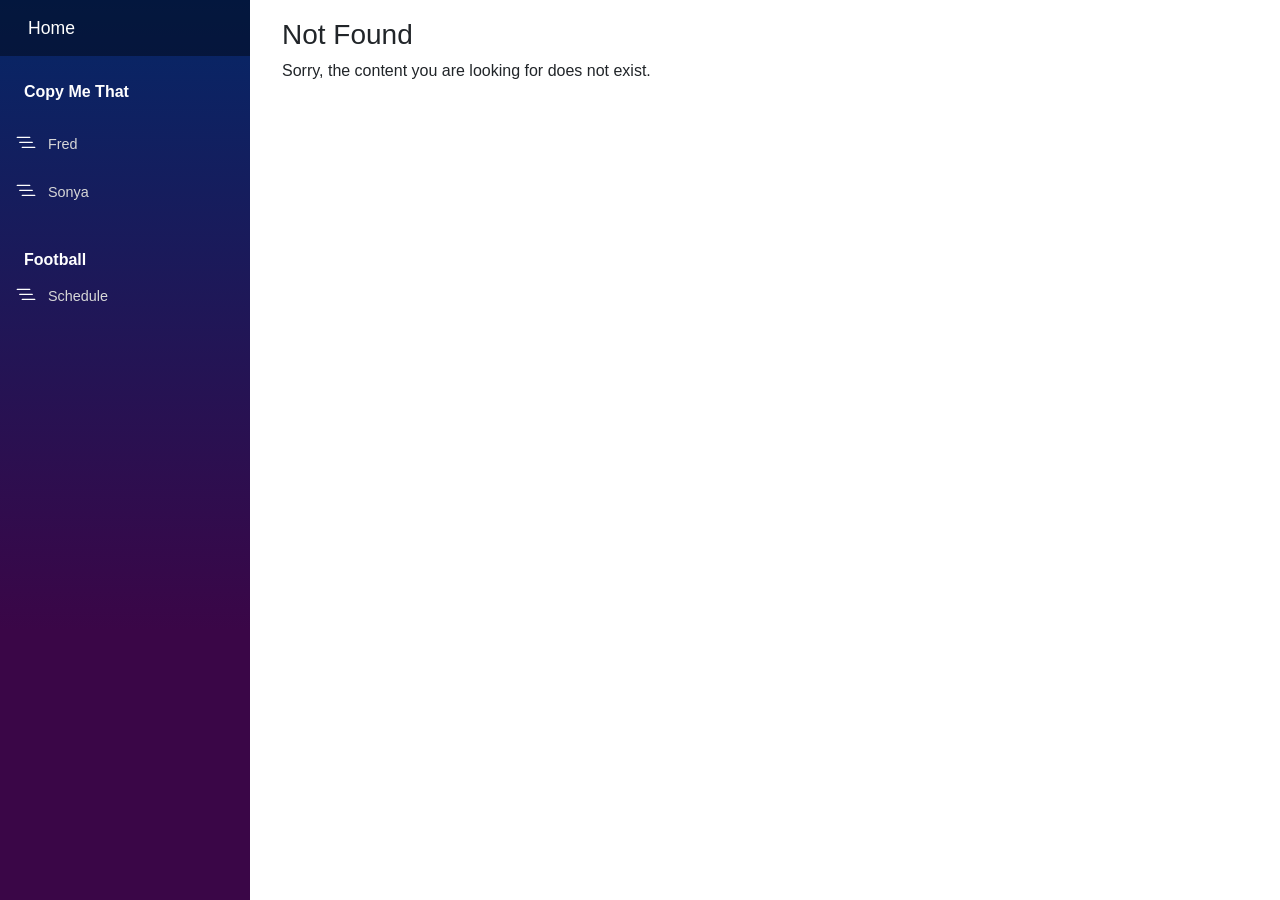
<file: index.html>
<!DOCTYPE html>
<html lang="en">

<head>
    <meta charset="utf-8" />
    <meta name="viewport" content="width=device-width, initial-scale=1.0" />
    <title>Fred's Website</title>
    <base href="/" />
    <link rel="preload" id="webassembly" />
    <link rel="stylesheet" href="lib/bootstrap/dist/css/bootstrap.min.css" />
    <link rel="stylesheet" href="css/app.css" />
    <link rel="icon" type="image/png" href="favicon.png" />
    <link href="WebProject.styles.css" rel="stylesheet" />
    <script type="importmap"></script>

    <!-- CSS -->
    <link rel="stylesheet" href="https://cdn.datatables.net/1.13.7/css/jquery.dataTables.min.css">
    <link rel="stylesheet" href="https://cdn.datatables.net/responsive/2.5.0/css/responsive.dataTables.min.css">

    <!-- JS -->
    <script src="https://code.jquery.com/jquery-3.7.0.min.js"></script>
    <script src="https://cdn.datatables.net/1.13.7/js/jquery.dataTables.min.js"></script>
    <script src="https://cdn.datatables.net/responsive/2.5.0/js/dataTables.responsive.min.js"></script>


    <!--custom-->

    <script language="javascript" src="js/schedule.js"></script>


</head>

<body>
    <div id="app">
        <svg class="loading-progress">
            <circle r="40%" cx="50%" cy="50%" />
            <circle r="40%" cx="50%" cy="50%" />
        </svg>
        <div class="loading-progress-text"></div>
    </div>

    <div id="blazor-error-ui">
        An unhandled error has occurred.
        <a href="." class="reload">Reload</a>
        <span class="dismiss">🗙</span>
    </div>
    <!--<script src="_framework/blazor.webassembly#[.{fingerprint}].js"></script>-->

    <script src="_framework/blazor.webassembly.js" autostart="false"></script>
    <script>
        Blazor.start({
            loadBootResource: (type, name, defaultUri) => defaultUri
        });
    </script>
</body>


</html>
</file>
<file: css/app.css>
html, body {
    font-family: 'Helvetica Neue', Helvetica, Arial, sans-serif;
}

h1:focus {
    outline: none;
}

a, .btn-link {
    color: #0071c1;
}

.btn-primary {
    color: #fff;
    background-color: #1b6ec2;
    border-color: #1861ac;
}

.btn:focus, .btn:active:focus, .btn-link.nav-link:focus, .form-control:focus, .form-check-input:focus {
  box-shadow: 0 0 0 0.1rem white, 0 0 0 0.25rem #258cfb;
}

.content {
    padding-top: 1.1rem;
}

.valid.modified:not([type=checkbox]) {
    outline: 1px solid #26b050;
}

.invalid {
    outline: 1px solid red;
}

.validation-message {
    color: red;
}

#blazor-error-ui {
    color-scheme: light only;
    background: lightyellow;
    bottom: 0;
    box-shadow: 0 -1px 2px rgba(0, 0, 0, 0.2);
    box-sizing: border-box;
    display: none;
    left: 0;
    padding: 0.6rem 1.25rem 0.7rem 1.25rem;
    position: fixed;
    width: 100%;
    z-index: 1000;
}

    #blazor-error-ui .dismiss {
        cursor: pointer;
        position: absolute;
        right: 0.75rem;
        top: 0.5rem;
    }

.blazor-error-boundary {
    background: url([data-uri]) no-repeat 1rem/1.8rem, #b32121;
    padding: 1rem 1rem 1rem 3.7rem;
    color: white;
}

    .blazor-error-boundary::after {
        content: "An error has occurred."
    }

.loading-progress {
    position: absolute;
    display: block;
    width: 8rem;
    height: 8rem;
    inset: 20vh 0 auto 0;
    margin: 0 auto 0 auto;
}

    .loading-progress circle {
        fill: none;
        stroke: #e0e0e0;
        stroke-width: 0.6rem;
        transform-origin: 50% 50%;
        transform: rotate(-90deg);
    }

        .loading-progress circle:last-child {
            stroke: #1b6ec2;
            stroke-dasharray: calc(3.141 * var(--blazor-load-percentage, 0%) * 0.8), 500%;
            transition: stroke-dasharray 0.05s ease-in-out;
        }

.loading-progress-text {
    position: absolute;
    text-align: center;
    font-weight: bold;
    inset: calc(20vh + 3.25rem) 0 auto 0.2rem;
}

    .loading-progress-text:after {
        content: var(--blazor-load-percentage-text, "Loading");
    }

code {
    color: #c02d76;
}

.form-floating > .form-control-plaintext::placeholder, .form-floating > .form-control::placeholder {
    color: var(--bs-secondary-color);
    text-align: end;
}

.form-floating > .form-control-plaintext:focus::placeholder, .form-floating > .form-control:focus::placeholder {
    text-align: start;
}

/*copy me that*/
.recipe {
    margin-top: 20px;
    border-top: solid 3px black;
}

#name {
    font-weight: bold;
    font-size: 130%;
    margin: 10px 0;
}

#link {
    margin-bottom: 10px;
}

.recipeImage {
    width: 125px;
}

#description, #categories, #servings, #recipeIngredients, #recipeInstructions, #recipeNotes, #extra_info {
    margin: 10px 0;
}

#recipeIngredient_header, #recipeInstructions_header, #recipeNotes_header {
    font-weight: bold;
}

.recipeIngredient_subheader, .instruction_subheader {
    font-weight: bold;
    margin: 5px 0;
}

.recipeIngredient_spacer {
    height: 10px;
}

#original_link, .recipeCategory, #made_this, #starred, #rating, #ratingValue, #recipeYield, .recipeIngredient_note, .recipeIngredient, .instruction, .instruction_next, .recipeNote {
}
/*copy me that*/

.football-schedule td
{
    border-style:solid;
    border-width: 1px;
    padding:10px;
}

a {
    color:darkblue;
}


.football-schedule td 
{
    text-align:center;
}

.warriors a {
    color: black;
}

div.opponent
{
    font-weight: bold;
    background-color: gold;
}

.home, .away {
    margin-bottom: 5px;
}

.away {
    background-color: aliceblue;
}

.home {
    background-color: lightgoldenrodyellow;
}

div[nowrap] {
    white-space: nowrap;
}

.title {
    font-size: 1.4em;
    display: table;
}
</file>
<file: WebProject.styles.css>
/* /Layout/MainLayout.razor.rz.scp.css */
.page[b-bhk1r3z6yc] {
    position: relative;
    display: flex;
    flex-direction: column;
}

main[b-bhk1r3z6yc] {
    flex: 1;
}

.sidebar[b-bhk1r3z6yc] {
    background-image: linear-gradient(180deg, rgb(5, 39, 103) 0%, #3a0647 70%);
}

.top-row[b-bhk1r3z6yc] {
    background-color: #f7f7f7;
    border-bottom: 1px solid #d6d5d5;
    justify-content: flex-end;
    height: 3.5rem;
    display: flex;
    align-items: center;
}

    .top-row[b-bhk1r3z6yc]  a, .top-row[b-bhk1r3z6yc]  .btn-link {
        white-space: nowrap;
        margin-left: 1.5rem;
        text-decoration: none;
    }

    .top-row[b-bhk1r3z6yc]  a:hover, .top-row[b-bhk1r3z6yc]  .btn-link:hover {
        text-decoration: underline;
    }

    .top-row[b-bhk1r3z6yc]  a:first-child {
        overflow: hidden;
        text-overflow: ellipsis;
    }

@media (max-width: 640.98px) {
    .top-row[b-bhk1r3z6yc] {
        justify-content: space-between;
    }

    .top-row[b-bhk1r3z6yc]  a, .top-row[b-bhk1r3z6yc]  .btn-link {
        margin-left: 0;
    }
}

@media (min-width: 641px) {
    .page[b-bhk1r3z6yc] {
        flex-direction: row;
    }

    .sidebar[b-bhk1r3z6yc] {
        width: 250px;
        height: 100vh;
        position: sticky;
        top: 0;
    }

    .top-row[b-bhk1r3z6yc] {
        position: sticky;
        top: 0;
        z-index: 1;
    }

    .top-row.auth[b-bhk1r3z6yc]  a:first-child {
        flex: 1;
        text-align: right;
        width: 0;
    }

    .top-row[b-bhk1r3z6yc], article[b-bhk1r3z6yc] {
        padding-left: 2rem !important;
        padding-right: 1.5rem !important;
    }
}
/* /Layout/NavMenu.razor.rz.scp.css */
.navbar-toggler[b-2qhmxt3nnr] {
    background-color: rgba(255, 255, 255, 0.1);
}

.top-row[b-2qhmxt3nnr] {
    min-height: 3.5rem;
    background-color: rgba(0,0,0,0.4);
}

.navbar-brand[b-2qhmxt3nnr] {
    font-size: 1.1rem;
}

.bi[b-2qhmxt3nnr] {
    display: inline-block;
    position: relative;
    width: 1.25rem;
    height: 1.25rem;
    margin-right: 0.75rem;
    top: -1px;
    background-size: cover;
}

.bi-house-door-fill-nav-menu[b-2qhmxt3nnr] {
    background-image: url("data:image/svg+xml,%3Csvg xmlns='http://www.w3.org/2000/svg' width='16' height='16' fill='white' class='bi bi-house-door-fill' viewBox='0 0 16 16'%3E%3Cpath d='M6.5 14.5v-3.505c0-.245.25-.495.5-.495h2c.25 0 .5.25.5.5v3.5a.5.5 0 0 0 .5.5h4a.5.5 0 0 0 .5-.5v-7a.5.5 0 0 0-.146-.354L13 5.793V2.5a.5.5 0 0 0-.5-.5h-1a.5.5 0 0 0-.5.5v1.293L8.354 1.146a.5.5 0 0 0-.708 0l-6 6A.5.5 0 0 0 1.5 7.5v7a.5.5 0 0 0 .5.5h4a.5.5 0 0 0 .5-.5Z'/%3E%3C/svg%3E");
}

.bi-plus-square-fill-nav-menu[b-2qhmxt3nnr] {
    background-image: url("data:image/svg+xml,%3Csvg xmlns='http://www.w3.org/2000/svg' width='16' height='16' fill='white' class='bi bi-plus-square-fill' viewBox='0 0 16 16'%3E%3Cpath d='M2 0a2 2 0 0 0-2 2v12a2 2 0 0 0 2 2h12a2 2 0 0 0 2-2V2a2 2 0 0 0-2-2H2zm6.5 4.5v3h3a.5.5 0 0 1 0 1h-3v3a.5.5 0 0 1-1 0v-3h-3a.5.5 0 0 1 0-1h3v-3a.5.5 0 0 1 1 0z'/%3E%3C/svg%3E");
}

.bi-list-nested-nav-menu[b-2qhmxt3nnr] {
    background-image: url("data:image/svg+xml,%3Csvg xmlns='http://www.w3.org/2000/svg' width='16' height='16' fill='white' class='bi bi-list-nested' viewBox='0 0 16 16'%3E%3Cpath fill-rule='evenodd' d='M4.5 11.5A.5.5 0 0 1 5 11h10a.5.5 0 0 1 0 1H5a.5.5 0 0 1-.5-.5zm-2-4A.5.5 0 0 1 3 7h10a.5.5 0 0 1 0 1H3a.5.5 0 0 1-.5-.5zm-2-4A.5.5 0 0 1 1 3h10a.5.5 0 0 1 0 1H1a.5.5 0 0 1-.5-.5z'/%3E%3C/svg%3E");
}

.nav-item[b-2qhmxt3nnr] {
    font-size: 0.9rem;
    padding-bottom: 0.5rem;
}

    .nav-item:first-of-type[b-2qhmxt3nnr] {
        padding-top: 1rem;
    }

    .nav-item:last-of-type[b-2qhmxt3nnr] {
        padding-bottom: 1rem;
    }

    .nav-item[b-2qhmxt3nnr]  a {
        color: #d7d7d7;
        border-radius: 4px;
        height: 3rem;
        display: flex;
        align-items: center;
        line-height: 3rem;
    }

.nav-item[b-2qhmxt3nnr]  a.active {
    background-color: rgba(255,255,255,0.37);
    color: white;
}

.nav-item[b-2qhmxt3nnr]  a:hover {
    background-color: rgba(255,255,255,0.1);
    color: white;
}

@media (min-width: 641px) {
    .navbar-toggler[b-2qhmxt3nnr] {
        display: none;
    }

    .collapse[b-2qhmxt3nnr] {
        /* Never collapse the sidebar for wide screens */
        display: block;
    }

    .nav-scrollable[b-2qhmxt3nnr] {
        /* Allow sidebar to scroll for tall menus */
        height: calc(100vh - 3.5rem);
        overflow-y: auto;
    }
}
</file>
